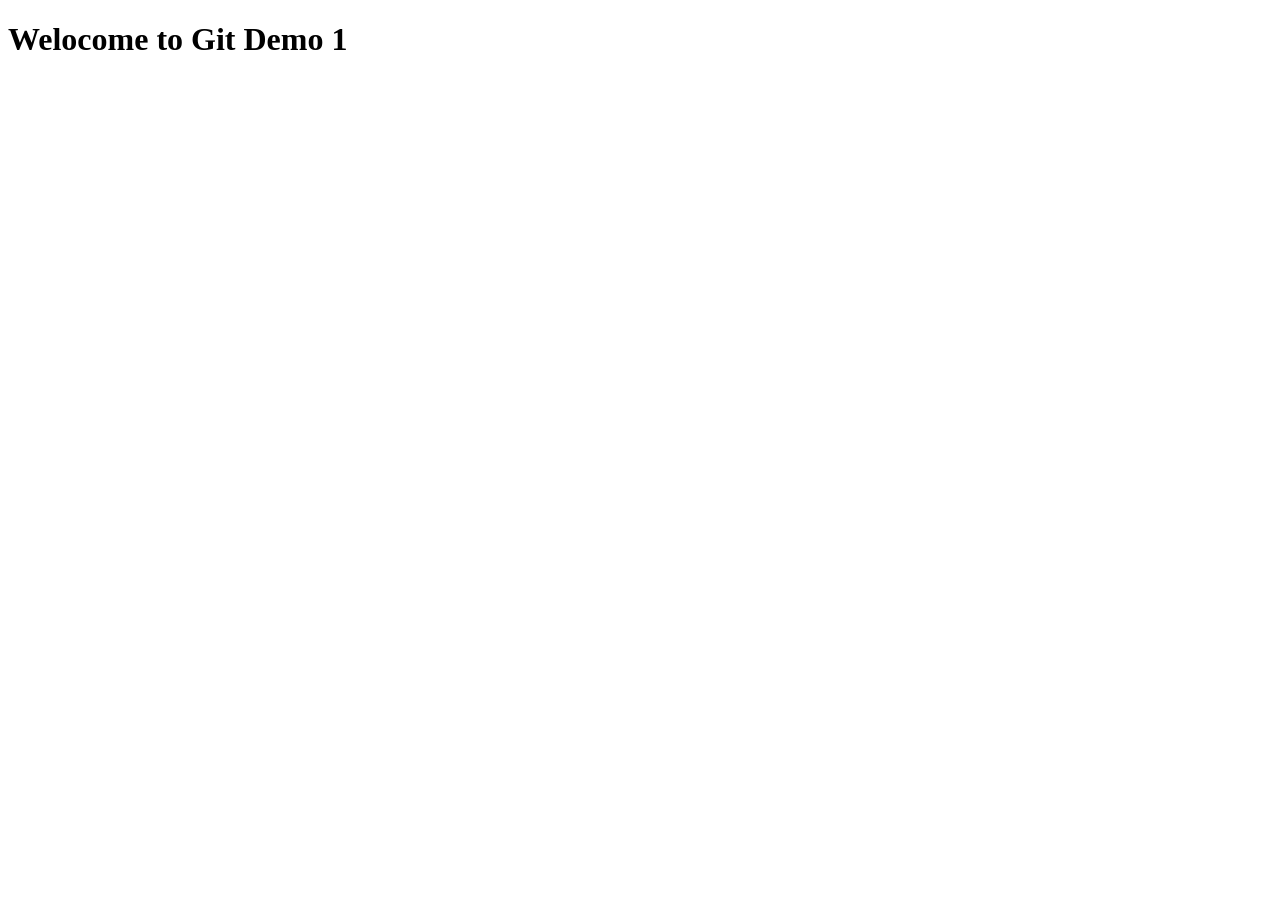
<file: workspace/index.html>
<!DOCTYPE html>
<html lang="en">
<head>
    <meta charset="UTF-8">
    <meta http-equiv="X-UA-Compatible" content="IE=edge">
    <meta name="viewport" content="width=device-width, initial-scale=1.0">
    <title>MIU CS425 - Git Demo1 - Homepage</title>
</head>
<body>
    <h1>Welocome to Git Demo 1</h1>
</body>
</html>
</file>
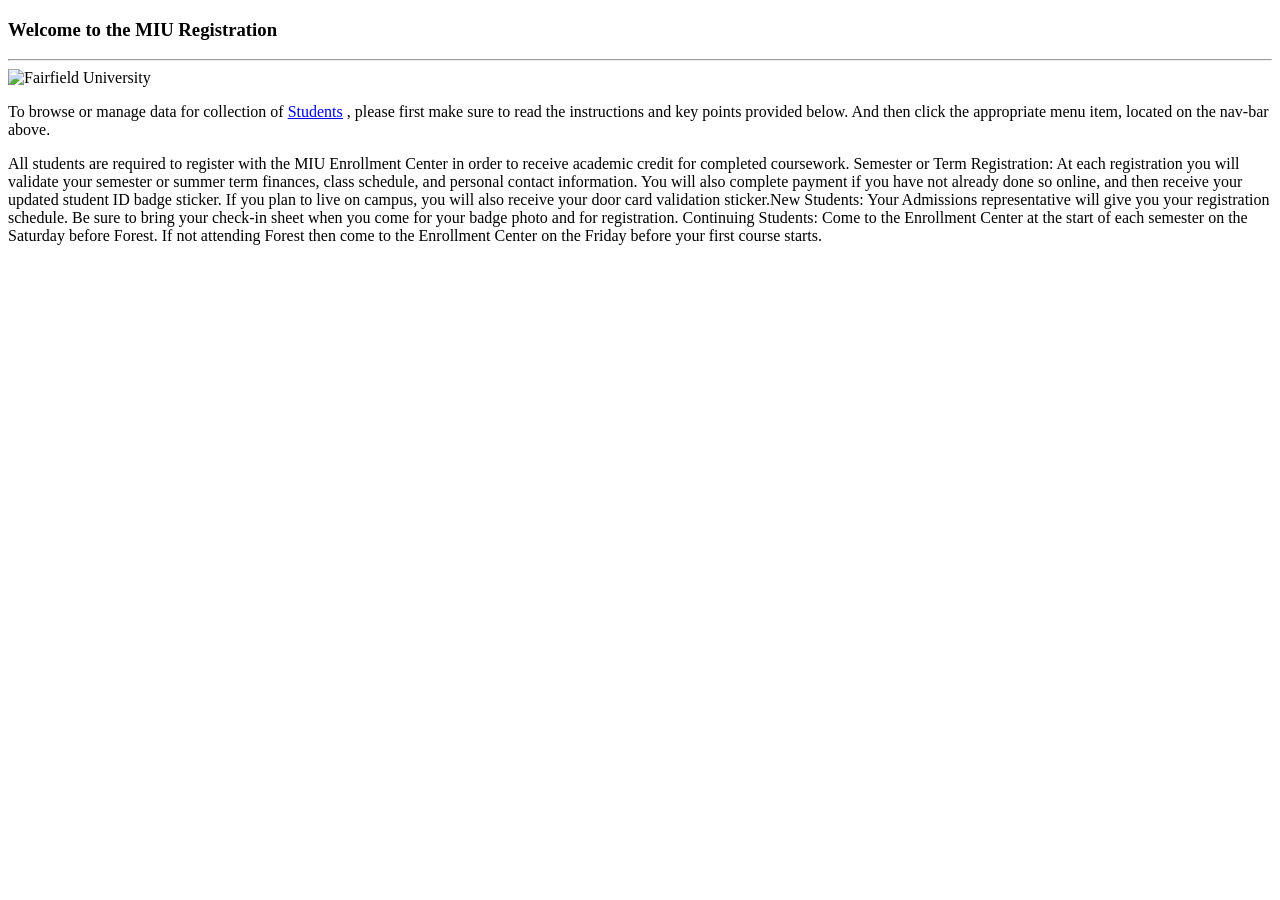
<file: eRegistrar/src/main/resources/templates/home/index.html>
<!DOCTYPE html>
<html lang="en" xmlns:th="https://www.thymeleaf.org">
<head th:replace="public/fragments/head-elements :: headElements"></head>
<title>Eregistrar- Home</title>
</head>
<body>
<div th:replace="public/fragments/header :: header"></div>
<div id="mainContainer" class="container">
    <h3>Welcome to the MIU Registration</h3>
    <hr/>
    <div>
        <img id="banner-img" th:src="@{/images/image.JPG}" alt="Fairfield University">
    </div>
    <div style="font-size: 1em;margin-top: .75em;">
        <p>To browse or manage data for collection of <a href="/eregistrar/list">Students</a> , please first make sure to read the
            instructions and key points provided below. And then click the
            appropriate menu item, located on the nav-bar above.
        </p>
        <p>
            All students are required to register with the MIU Enrollment Center in order to receive academic credit
            for completed coursework. Semester or Term Registration: At each registration you will validate your semester
            or summer term finances, class schedule, and personal contact information. You will also complete payment if
            you have not already done so online, and then receive your updated student ID badge sticker. If you plan to
            live on campus, you will also receive your door card validation sticker.New Students: Your Admissions
            representative will give you your registration schedule. Be sure to bring your check-in sheet when you come
            for your badge photo and for registration. Continuing Students: Come to the Enrollment Center at the start of
            each semester on the Saturday before Forest.  If not attending Forest then come to the Enrollment Center on
            the Friday before your first course starts.
        </p>


    </div>
</div>

<div th:replace="public/fragments/footer :: footer"></div>
<!--    <script src="https://cdn.jsdelivr.net/npm/bootstrap@5.1.3/dist/js/bootstrap.bundle.min.js" integrity="sha384-ka7Sk0Gln4gmtz2MlQnikT1wXgYsOg+OMhuP+IlRH9sENBO0LRn5q+8nbTov4+1p" crossorigin="anonymous"></script>-->
</body>
</html>
</file>
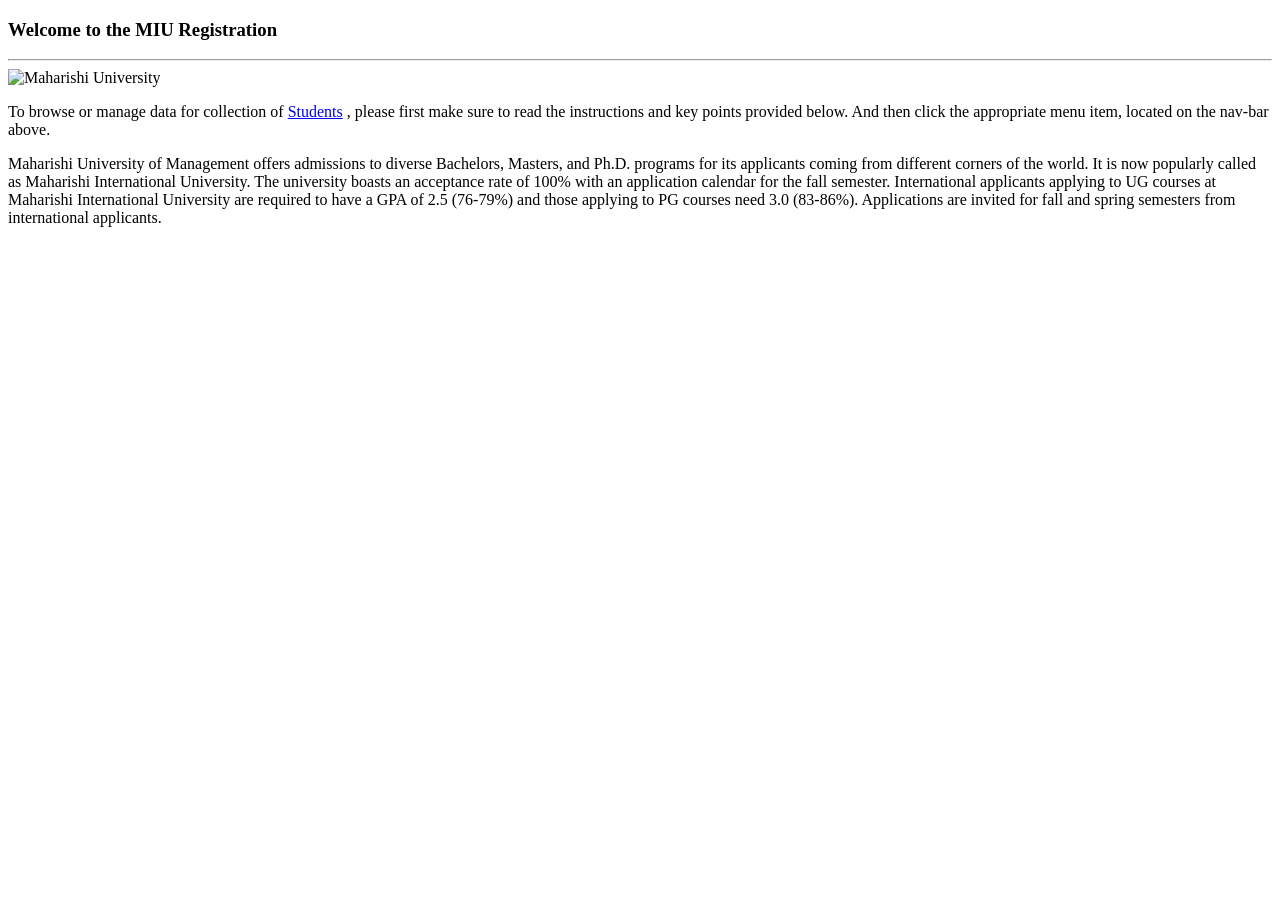
<file: lab12-SecuredRegistrar/src/main/resources/templates/home/index.html>
<!DOCTYPE html>
<html lang="en" xmlns:th="https://www.thymeleaf.org">
<head th:replace="public/fragments/head-elements :: headElements"></head>
<title>Eregistrar- Home</title>
</head>
<body>
<div th:replace="public/fragments/header :: header"></div>
<div id="mainContainer" class="container">
    <h3>Welcome to the MIU Registration</h3>
    <hr/>
    <div>
        <img id="banner-img" th:src="@{/images/MIU.jpg}" alt="Maharishi University">
    </div>
    <div style="font-size: 1em;margin-top: .75em;">
        <p>To browse or manage data for collection of <a href="/eregistrar/list">Students</a> , please first make sure to read the
            instructions and key points provided below. And then click the
            appropriate menu item, located on the nav-bar above.
        </p>
        <p>
            Maharishi University of Management offers admissions to diverse Bachelors,
            Masters, and Ph.D. programs for its applicants coming from different corners of the world.
            It is now popularly called as Maharishi International University. The university boasts an
            acceptance rate of 100% with an application calendar for the fall semester. International
            applicants applying to UG courses at Maharishi International University are required to have
            a GPA of 2.5 (76-79%) and those applying to PG courses need 3.0 (83-86%). Applications are
            invited for fall and spring semesters from international applicants.
        </p>
    </div>
</div>

<div th:replace="public/fragments/footer :: footer"></div>
<!--    <script src="https://cdn.jsdelivr.net/npm/bootstrap@5.1.3/dist/js/bootstrap.bundle.min.js" integrity="sha384-ka7Sk0Gln4gmtz2MlQnikT1wXgYsOg+OMhuP+IlRH9sENBO0LRn5q+8nbTov4+1p" crossorigin="anonymous"></script>-->
</body>
</html>
</file>
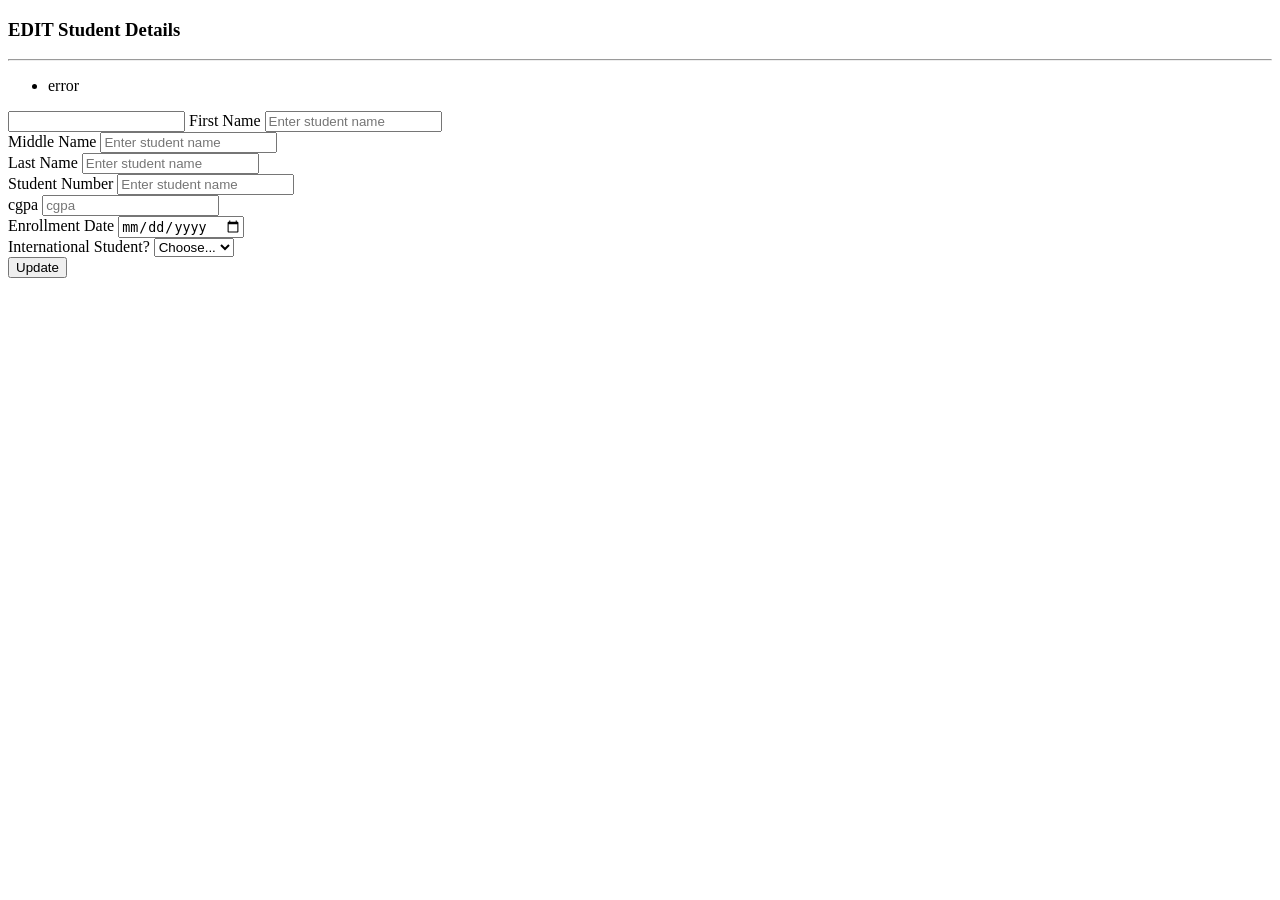
<file: eRegistrar/src/main/resources/templates/Secured/edit.html>
<!DOCTYPE html>
<html lang="en" xmlns:th="https://www.thymeleaf.org">
<head th:replace="public/fragments/head-elements :: headElements"></head>
<title>Eregistrar- Home</title>
</head>
<body>
<div th:replace="public/fragments/header :: header"></div>

<div class="container">
    <h3>EDIT Student Details</h3>
    <hr/>
    <div style="font-size: 1em">

        <table class="table">
            <form action="/eregistrar/update" method="post" th:object="${student}">
                <ul th:if="${#fields.hasErrors('*')}">
                    <li th:each="error : ${#fields.errors('*')}" th:text="${error}">error</li>
                </ul>
                <div class="form-group">
                    <input type="number" class="form-control" id="studentId"  name="studentId" th:value="${student.studentId}" >
                    <label for="firstName">First Name</label>
                    <input type="text" class="form-control" id="firstName" placeholder="Enter student name" name="firstName" th:value="${student.firstName}" >
                    <!--                    <div>-->
                    <!--                        &lt;!&ndash; <p th:if="${#fields.hasErrors('email')}" th:errorclass="error" th:errors="*{email}" />&ndash;&gt;-->
                    <!--                        <span th:if="${#fields.hasErrors('firstName')}" th:errors="*{firstName}"-->
                    <!--                              style="color: red;display: block;"></span>-->
                    <!--                        &lt;!&ndash; <p style="color: red;" th:if="${#fields.hasErrors('firstName')}" th:errors="*{firstName}"></p>&ndash;&gt;-->
                    <!--                    </div>-->
                </div>
                <div class="form-group">
                    <label for="middleName">Middle Name</label>
                    <input type="text" class="form-control" id="middleName" placeholder="Enter student name" name="middleName" th:value="${student.middleName}" >
                </div>
                <div class="form-group">
                    <label for="lastName">Last Name</label>
                    <input type="text" class="form-control" id="lastName" placeholder="Enter student name" name="lastName" th:value="${student.lastName}" >
                </div>
                <div class="form-group">
                    <label for="studentNumber">Student Number</label>
                    <input type="text" class="form-control" id="studentNumber" placeholder="Enter student name" name="studentNumber" th:value="${student.studentNumber}" >
                </div>
                <div class="form-group">
                    <label for="gpa">cgpa</label>
                    <input type="text" class="form-control" id="gpa" placeholder="cgpa" name="cgpa" th:value="${student.cgpa}" >
                </div>
                <div class="form-group">
                    <label for="enrollmentDate">Enrollment Date</label>
                    <input type="date" class="form-control" id="enrollmentDate" placeholder="Course" name="enrollmentDate" th:value="${student.enrollmentDate}" >
                </div>
                <div class="form-group ">
                    <label for="isInternational">International Student?</label>
                    <select th:field="*{isInternational}" class="custom-select my-1 mr-sm-2" id="isInternational" name="isInternational">
                        <option th:value="'--'" th:text="Choose......" selected>Choose...</option>
                        <option th:value="'Yes'" th:text="Yes">Yes</option>
                        <option th:value="'No'" th:text="No">No</option>
                    </select>
                </div>
                <button type="submit" class="btn btn-primary">Update</button>
            </form>
        </table>
    </div>







    <div th:replace="public/fragments/footer :: footer"></div>
    <!--    <script src="https://cdn.jsdelivr.net/npm/bootstrap@5.1.3/dist/js/bootstrap.bundle.min.js" integrity="sha384-ka7Sk0Gln4gmtz2MlQnikT1wXgYsOg+OMhuP+IlRH9sENBO0LRn5q+8nbTov4+1p" crossorigin="anonymous"></script>-->

</body>
</html>
</file>
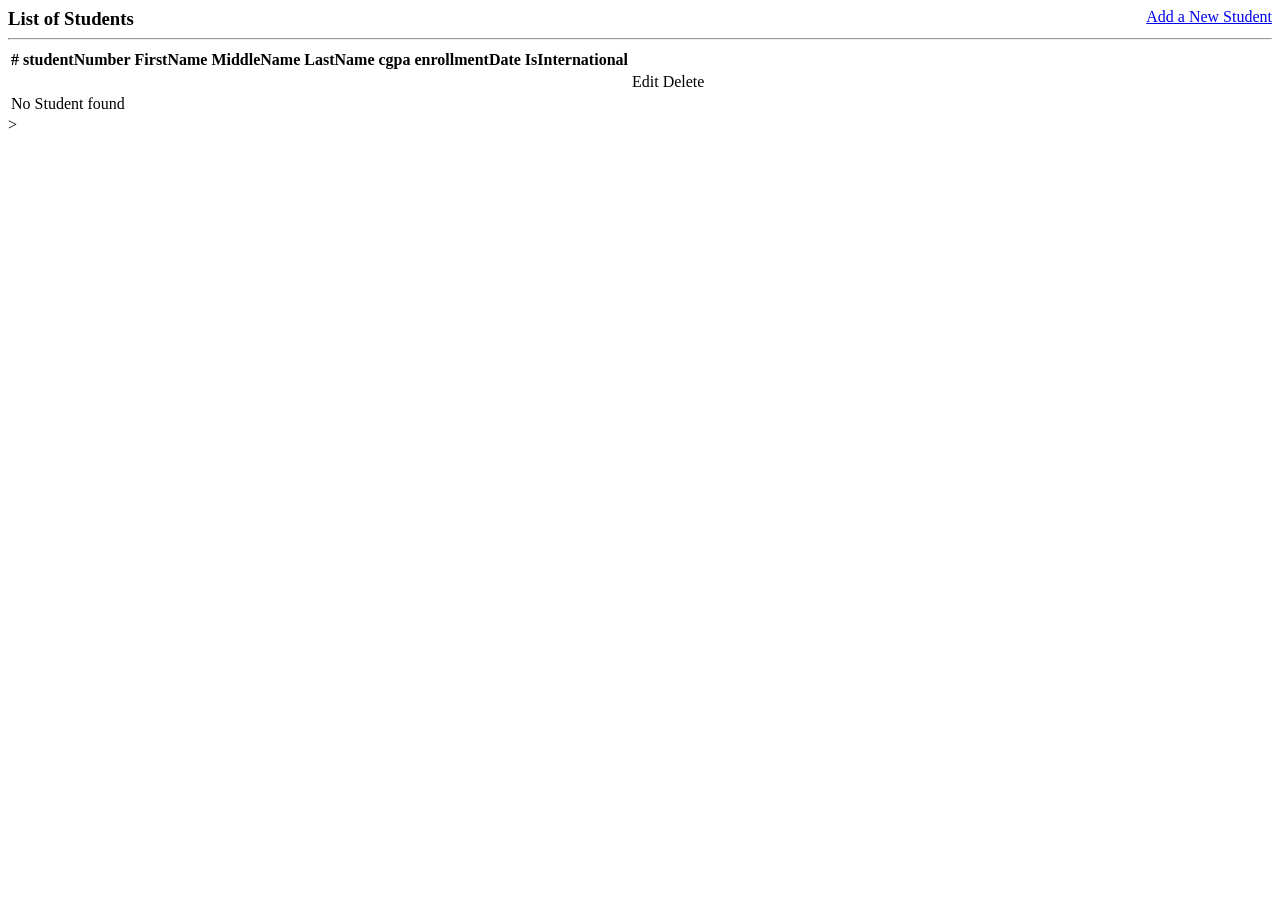
<file: eRegistrar/src/main/resources/templates/Secured/list.html>
<!DOCTYPE html>
<html lang="en" xmlns:th="https://www.thymeleaf.org">
<head th:replace="public/fragments/head-elements :: headElements"></head>
<title>Eregistrar system - Students</title>
</head>
<body>
<div th:replace="public/fragments/header :: header"></div>
<div id="mainContainer" class="container">
    <div style="width: 100%;">
        <h3 style="display: inline;">List of Students</h3>
        <span style="float: right;">
                <a class="btn btn-outline-primary btn-lg" href="/eregistrar/new">
                    <i class="fa-brands fa-product-hunt"></i> Add a New Student
                </a>
            </span>
    </div>
    <hr/>
    <div style="font-size: 1em">
        <!-- table with publishers-->
        <table class="table table-striped">
            <thead>
            <tr>
                <th scope="col">#</th>
                <th scope="col">studentNumber</th>
                <th scope="col">FirstName</th>
                <th scope="col">MiddleName</th>
                <th scope="col">LastName</th>
                <th scope="col">cgpa</th>
                <th scope="col">enrollmentDate</th>
                <th scope="col">IsInternational</th>
                <th scope="col">&nbsp;</th>
                <th scope="col">&nbsp;</th>
            </tr>
            </thead>
            <tbody>
            <tr th:each="student,iterStat : ${students}">
                <!--th:onclick="@{document.location='/elibrary/book/edit/{bookId}'(bookId=${book.bookId})}" -->
                <th scope="row" th:text="${iterStat.count}+${'.'}"></th>
                <td th:text="${student.studentNumber}"></td>
                <td th:text="${student.firstName}"></td>
                <td th:text="${student.middleName}"></td>
                <td th:text="${student.lastName}"></td>
                <td th:text="${student.cgpa}"></td>
                <td th:text="${student.enrollmentDate}"></td>
                <td th:text="${student.isInternational}"></td>

                <td>
                    <a th:href="@{'/eregistrar/edit/{studentId}'(studentId=${student.studentId})}">
                        <i class="fa-regular fa-pen-to-square"></i> Edit
                    </a>
                </td>
                <td>
                    <a th:href="@{'/eregistrar/delete/{studentId}'(studentId=${student.studentId})}">
                        <i class="fa-solid fa-delete-left"></i> Delete
                    </a>
                    <!--                        <a data-toggle="modal" data-target="#confirmDeleteBookModal" th:href="@{'/elibrary/book/delete/' + ${book.bookId}}">Delete</a>-->
                    <!--                        <button type="button" class="btn btn-primary" data-toggle="modal" data-target="#exampleModalCenter">-->
                    <!--                            Launch demo modal-->
                    <!--                        </button>-->
                </td>
            </tr>
            <tr th:if="${students.size() < 1}">
                <td colspan="8" th:align="center">No Student found</td>
            </tr>
            </tbody>
        </table>
    </div>
</div>

<div th:replace="public/fragments/footer :: footer"></div>
</body>
</html>>
</file>
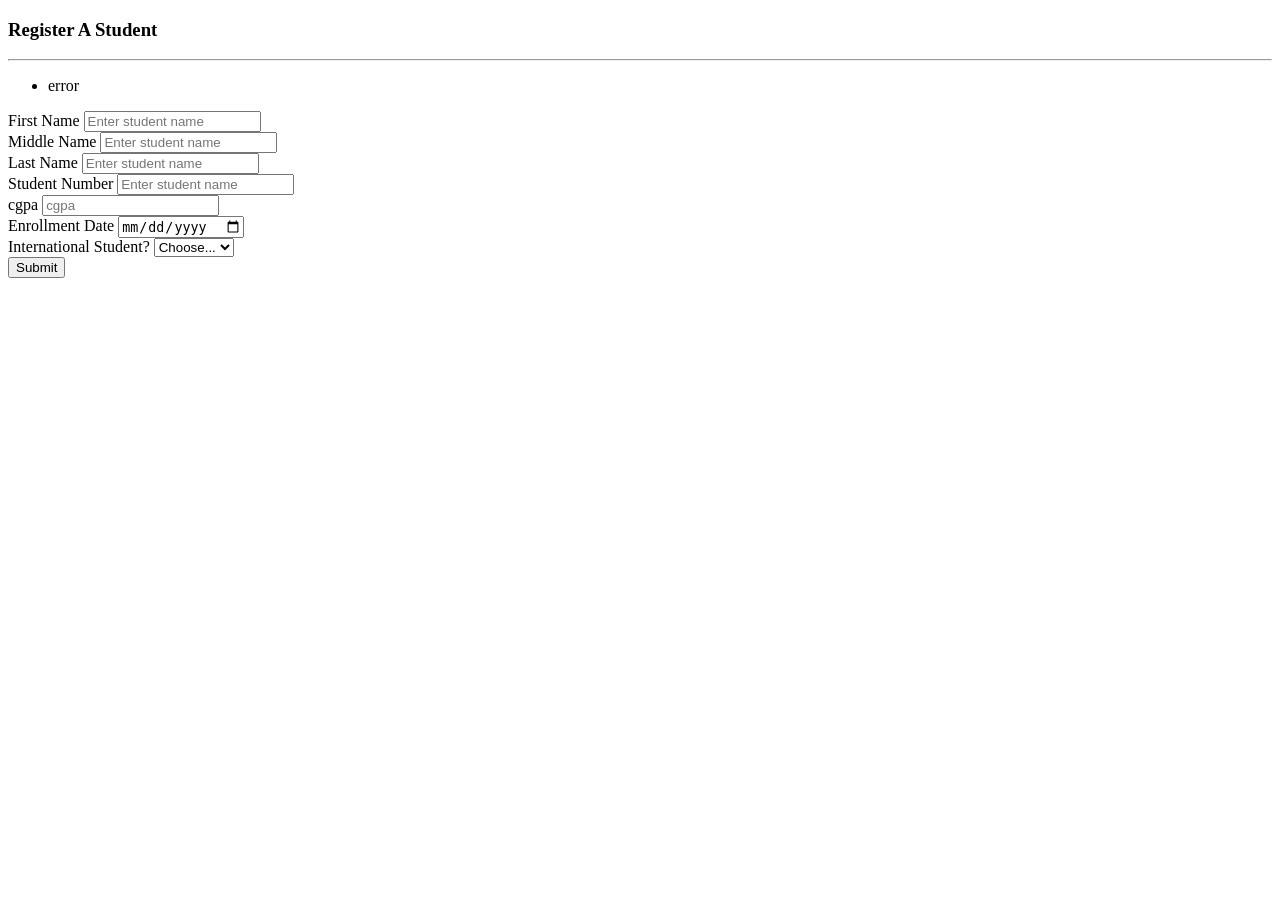
<file: eRegistrar/src/main/resources/templates/Secured/new.html>
<!DOCTYPE html>
<html lang="en" xmlns:th="https://www.thymeleaf.org">
<head th:replace="public/fragments/head-elements :: headElements"></head>
<title>Eregistrar- Home</title>
</head>
<body>
<div th:replace="public/fragments/header :: header"></div>

<div class="container">
    <h3>Register A Student</h3>
    <hr/>
    <div style="font-size: 1em">

        <table class="table">
            <form action="/eregistrar/new" method="post" th:object="${student}">
                        <ul th:if="${#fields.hasErrors('*')}">
                            <li th:each="error : ${#fields.errors('*')}" th:text="${error}">error</li>
                        </ul>
                <div class="form-group">
                    <label for="firstName">First Name</label>
                    <input type="text" class="form-control" id="firstName" placeholder="Enter student name" name="firstName" th:value="${student.firstName}" >
<!--                    <div>-->
<!--                        &lt;!&ndash; <p th:if="${#fields.hasErrors('email')}" th:errorclass="error" th:errors="*{email}" />&ndash;&gt;-->
<!--                        <span th:if="${#fields.hasErrors('firstName')}" th:errors="*{firstName}"-->
<!--                              style="color: red;display: block;"></span>-->
<!--                        &lt;!&ndash; <p style="color: red;" th:if="${#fields.hasErrors('firstName')}" th:errors="*{firstName}"></p>&ndash;&gt;-->
<!--                    </div>-->
                </div>
                <div class="form-group">
                    <label for="middleName">Middle Name</label>
                    <input type="text" class="form-control" id="middleName" placeholder="Enter student name" name="middleName" th:value="${student.middleName}" >
                </div>
                <div class="form-group">
                    <label for="lastName">Last Name</label>
                    <input type="text" class="form-control" id="lastName" placeholder="Enter student name" name="lastName" th:value="${student.lastName}" >
                </div>
                <div class="form-group">
                    <label for="studentNumber">Student Number</label>
                    <input type="text" class="form-control" id="studentNumber" placeholder="Enter student name" name="studentNumber" th:value="${student.studentNumber}" >
                </div>
                <div class="form-group">
                    <label for="gpa">cgpa</label>
                    <input type="text" class="form-control" id="gpa" placeholder="cgpa" name="cgpa" th:value="${student.cgpa}" >
                </div>
                <div class="form-group">
                    <label for="enrollmentDate">Enrollment Date</label>
                    <input type="date" class="form-control" id="enrollmentDate" placeholder="Course" name="enrollmentDate" th:value="${student.enrollmentDate}" >
                </div>
                <div class="form-group ">
                    <label for="isInternational">International Student?</label>
                    <select th:field="*{isInternational}" class="custom-select my-1 mr-sm-2" id="isInternational" name="isInternational">
                        <option th:value="'--'" th:text="Choose......" selected>Choose...</option>
                        <option th:value="'Yes'" th:text="Yes">Yes</option>
                        <option th:value="'No'" th:text="No">No</option>
                    </select>
                </div>
                <button type="submit" class="btn btn-primary">Submit</button>
            </form>
        </table>
    </div>







<div th:replace="public/fragments/footer :: footer"></div>
<!--    <script src="https://cdn.jsdelivr.net/npm/bootstrap@5.1.3/dist/js/bootstrap.bundle.min.js" integrity="sha384-ka7Sk0Gln4gmtz2MlQnikT1wXgYsOg+OMhuP+IlRH9sENBO0LRn5q+8nbTov4+1p" crossorigin="anonymous"></script>-->

</body>
</html>
</file>
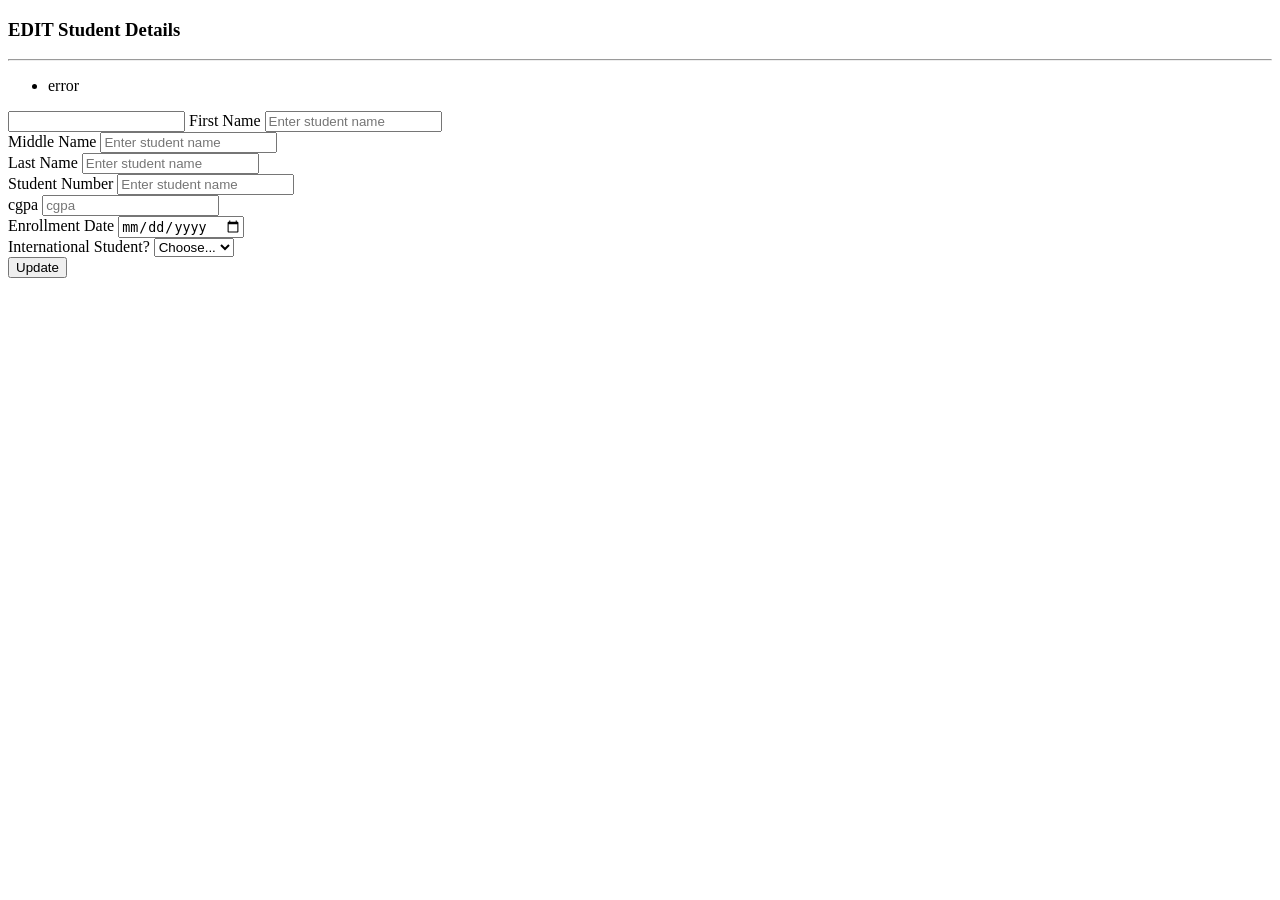
<file: lab12-SecuredRegistrar/src/main/resources/templates/Secured/edit.html>
<!DOCTYPE html>
<html lang="en" xmlns:th="https://www.thymeleaf.org">
<head th:replace="public/fragments/head-elements :: headElements"></head>
<title>Eregistrar- Home</title>
</head>
<body>
<div th:replace="public/fragments/header :: header"></div>

<div class="container">
    <h3>EDIT Student Details</h3>
    <hr/>
    <div style="font-size: 1em">

        <table class="table">
            <form action="/eregistrar/update" method="post" th:object="${student}">
                <ul th:if="${#fields.hasErrors('*')}">
                    <li th:each="error : ${#fields.errors('*')}" th:text="${error}">error</li>
                </ul>
                <div class="form-group">
                    <input type="number" class="form-control" id="studentId"  name="studentId" th:value="${student.studentId}" >
                    <label for="firstName">First Name</label>
                    <input type="text" class="form-control" id="firstName" placeholder="Enter student name" name="firstName" th:value="${student.firstName}" >
                    <!--                    <div>-->
                    <!--                        &lt;!&ndash; <p th:if="${#fields.hasErrors('email')}" th:errorclass="error" th:errors="*{email}" />&ndash;&gt;-->
                    <!--                        <span th:if="${#fields.hasErrors('firstName')}" th:errors="*{firstName}"-->
                    <!--                              style="color: red;display: block;"></span>-->
                    <!--                        &lt;!&ndash; <p style="color: red;" th:if="${#fields.hasErrors('firstName')}" th:errors="*{firstName}"></p>&ndash;&gt;-->
                    <!--                    </div>-->
                </div>
                <div class="form-group">
                    <label for="middleName">Middle Name</label>
                    <input type="text" class="form-control" id="middleName" placeholder="Enter student name" name="middleName" th:value="${student.middleName}" >
                </div>
                <div class="form-group">
                    <label for="lastName">Last Name</label>
                    <input type="text" class="form-control" id="lastName" placeholder="Enter student name" name="lastName" th:value="${student.lastName}" >
                </div>
                <div class="form-group">
                    <label for="studentNumber">Student Number</label>
                    <input type="text" class="form-control" id="studentNumber" placeholder="Enter student name" name="studentNumber" th:value="${student.studentNumber}" >
                </div>
                <div class="form-group">
                    <label for="gpa">cgpa</label>
                    <input type="text" class="form-control" id="gpa" placeholder="cgpa" name="cgpa" th:value="${student.cgpa}" >
                </div>
                <div class="form-group">
                    <label for="enrollmentDate">Enrollment Date</label>
                    <input type="date" class="form-control" id="enrollmentDate" placeholder="Course" name="enrollmentDate" th:value="${student.enrollmentDate}" >
                </div>
                <div class="form-group ">
                    <label for="isInternational">International Student?</label>
                    <select th:field="*{isInternational}" class="custom-select my-1 mr-sm-2" id="isInternational" name="isInternational">
                        <option th:value="'--'" th:text="Choose......" selected>Choose...</option>
                        <option th:value="'Yes'" th:text="Yes">Yes</option>
                        <option th:value="'No'" th:text="No">No</option>
                    </select>
                </div>
                <button type="submit" class="btn btn-primary">Update</button>
            </form>
        </table>
    </div>

    <div th:replace="public/fragments/footer :: footer"></div>
    <!--    <script src="https://cdn.jsdelivr.net/npm/bootstrap@5.1.3/dist/js/bootstrap.bundle.min.js" integrity="sha384-ka7Sk0Gln4gmtz2MlQnikT1wXgYsOg+OMhuP+IlRH9sENBO0LRn5q+8nbTov4+1p" crossorigin="anonymous"></script>-->
</div>
</body>
</html>
</file>
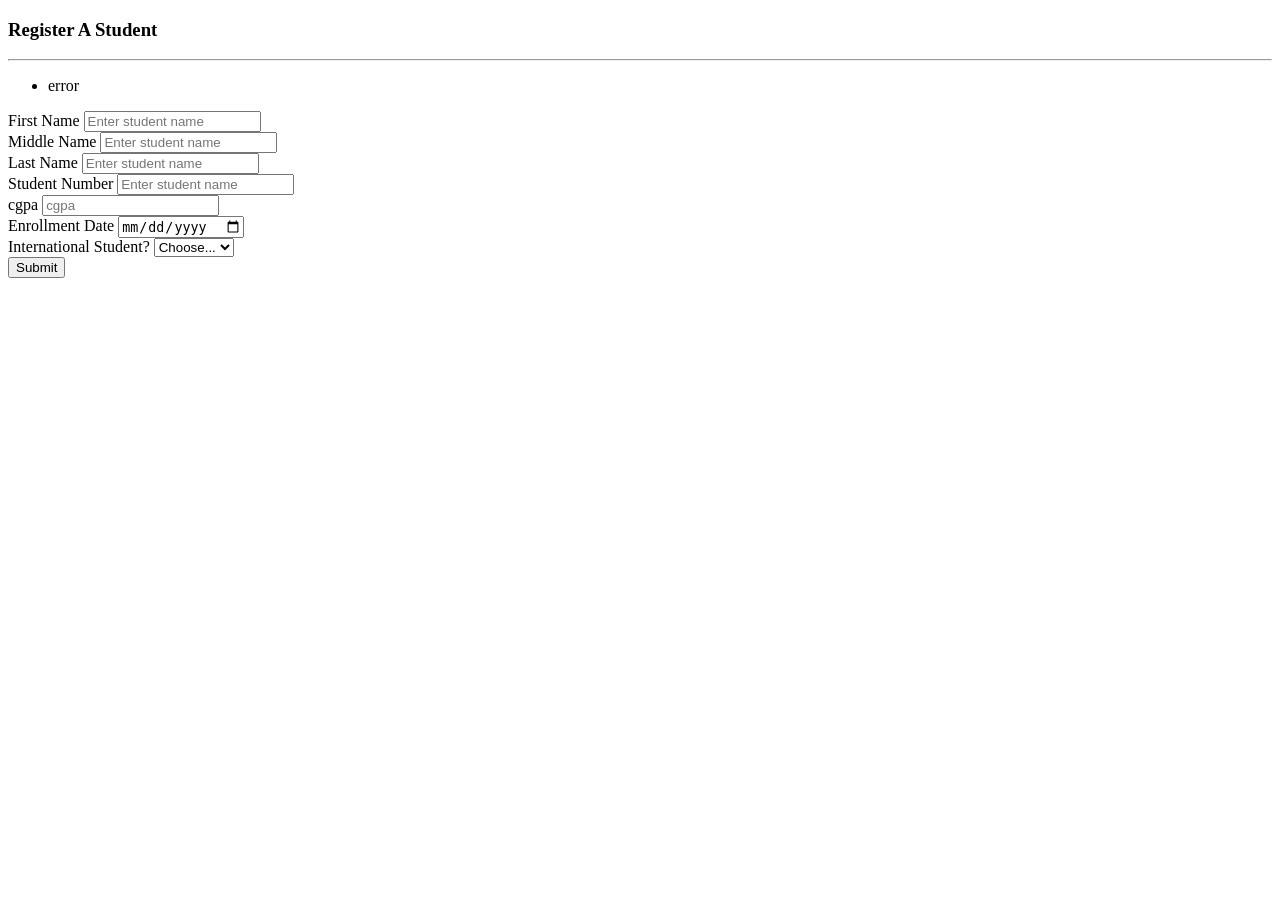
<file: lab12-SecuredRegistrar/src/main/resources/templates/Secured/new.html>
<!DOCTYPE html>
<html lang="en" xmlns:th="https://www.thymeleaf.org">
<head th:replace="public/fragments/head-elements :: headElements"></head>
<title>Eregistrar- Home</title>
</head>
<body>
<div th:replace="public/fragments/header :: header"></div>

<div class="container">
    <h3>Register A Student</h3>
    <hr/>
    <div style="font-size: 1em">

        <table class="table">
            <form action="/eregistrar/new" method="post" th:object="${student}">
                        <ul th:if="${#fields.hasErrors('*')}">
                            <li th:each="error : ${#fields.errors('*')}" th:text="${error}">error</li>
                        </ul>
                <div class="form-group">
                    <label for="firstName">First Name</label>
                    <input type="text" class="form-control" id="firstName" placeholder="Enter student name" name="firstName" th:value="${student.firstName}" >
<!--                    <div>-->
<!--                        &lt;!&ndash; <p th:if="${#fields.hasErrors('email')}" th:errorclass="error" th:errors="*{email}" />&ndash;&gt;-->
<!--                        <span th:if="${#fields.hasErrors('firstName')}" th:errors="*{firstName}"-->
<!--                              style="color: red;display: block;"></span>-->
<!--                        &lt;!&ndash; <p style="color: red;" th:if="${#fields.hasErrors('firstName')}" th:errors="*{firstName}"></p>&ndash;&gt;-->
<!--                    </div>-->
                </div>
                <div class="form-group">
                    <label for="middleName">Middle Name</label>
                    <input type="text" class="form-control" id="middleName" placeholder="Enter student name" name="middleName" th:value="${student.middleName}" >
                </div>
                <div class="form-group">
                    <label for="lastName">Last Name</label>
                    <input type="text" class="form-control" id="lastName" placeholder="Enter student name" name="lastName" th:value="${student.lastName}" >
                </div>
                <div class="form-group">
                    <label for="studentNumber">Student Number</label>
                    <input type="text" class="form-control" id="studentNumber" placeholder="Enter student name" name="studentNumber" th:value="${student.studentNumber}" >
                </div>
                <div class="form-group">
                    <label for="gpa">cgpa</label>
                    <input type="text" class="form-control" id="gpa" placeholder="cgpa" name="cgpa" th:value="${student.cgpa}" >
                </div>
                <div class="form-group">
                    <label for="enrollmentDate">Enrollment Date</label>
                    <input type="date" class="form-control" id="enrollmentDate" placeholder="Course" name="enrollmentDate" th:value="${student.enrollmentDate}" >
                </div>
                <div class="form-group ">
                    <label for="isInternational">International Student?</label>
                    <select th:field="*{isInternational}" class="custom-select my-1 mr-sm-2" id="isInternational" name="isInternational">
                        <option th:value="'--'" th:text="Choose......" selected>Choose...</option>
                        <option th:value="'Yes'" th:text="Yes">Yes</option>
                        <option th:value="'No'" th:text="No">No</option>
                    </select>
                </div>
                <button type="submit" class="btn btn-primary">Submit</button>
            </form>
        </table>
    </div>


<div th:replace="public/fragments/footer :: footer"></div>
<!--    <script src="https://cdn.jsdelivr.net/npm/bootstrap@5.1.3/dist/js/bootstrap.bundle.min.js" integrity="sha384-ka7Sk0Gln4gmtz2MlQnikT1wXgYsOg+OMhuP+IlRH9sENBO0LRn5q+8nbTov4+1p" crossorigin="anonymous"></script>-->

</body>
</html>
</file>
